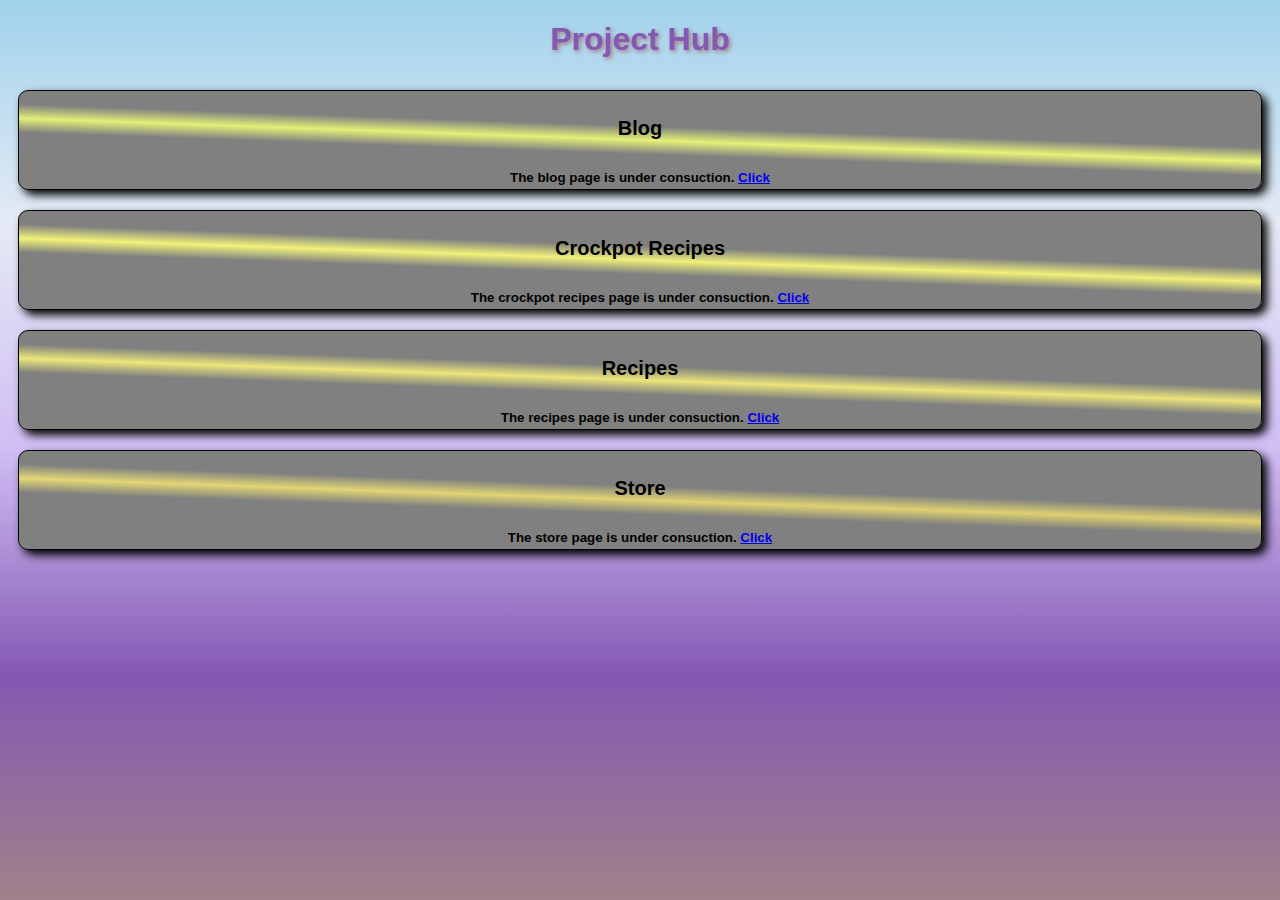
<file: index.html>
<!-- Dev Note: 
 1. Work on the Mobile View for site. 
 2. Add footer to pages with contact info.
 3. Update framework and version control for site.
 4. Add details to blog.html and post-1.html.
 -->
<!DOCTYPE html>
<html lang="en">

<head>
    <meta charset="UTF-8">
    <meta http-equiv="X-UA-Compatible" content="IE=edge">
    <meta name="viewport" content="width=device-width, initial-scale=1.0">
    <title>Project Hub | Home</title>
    <link rel="icon" type="image/x-icon" href="static/img/logo.png">
    <link rel="stylesheet" href="static/css/styles.css">
    <meta name="author" content="T.C. Brown">
    <meta name="description" content="Project Hub is a website that is dedicated to the sharing of projects and ideas.">
    <meta name="keywords" content="">
</head>

<body>

    <header>
        <h1>Project Hub</h1>
    </header>

    <main>

        <button id="blog-link" class="update-card message">
            <h2>Blog</h2>
            <p>The blog page is under consuction. <a href="temp/blog/blog.html">Click</a></p>
        </button>

        <button id="cp-link" class="update-card message">
            <h2>Crockpot Recipes</h2>
            <p>The crockpot recipes page is under consuction. <a href="temp/crockpot/crockpot.html">Click</a></p>
        </button>

        <button id="recipes-link" class="update-card message">
            <h2>Recipes</h2>
            <p>The recipes page is under consuction. <a href="temp/recipes/recipes.html">Click</a></p>
        </button>

        <button id="store-link" class="update-card message">
            <h2>Store</h2>
            <p>The store page is under consuction. <a href="temp/store/store.html">Click</a></p>
        </button>

    </main>

    <script src="static/js/script.js"></script>

</body>

</html>
</file>
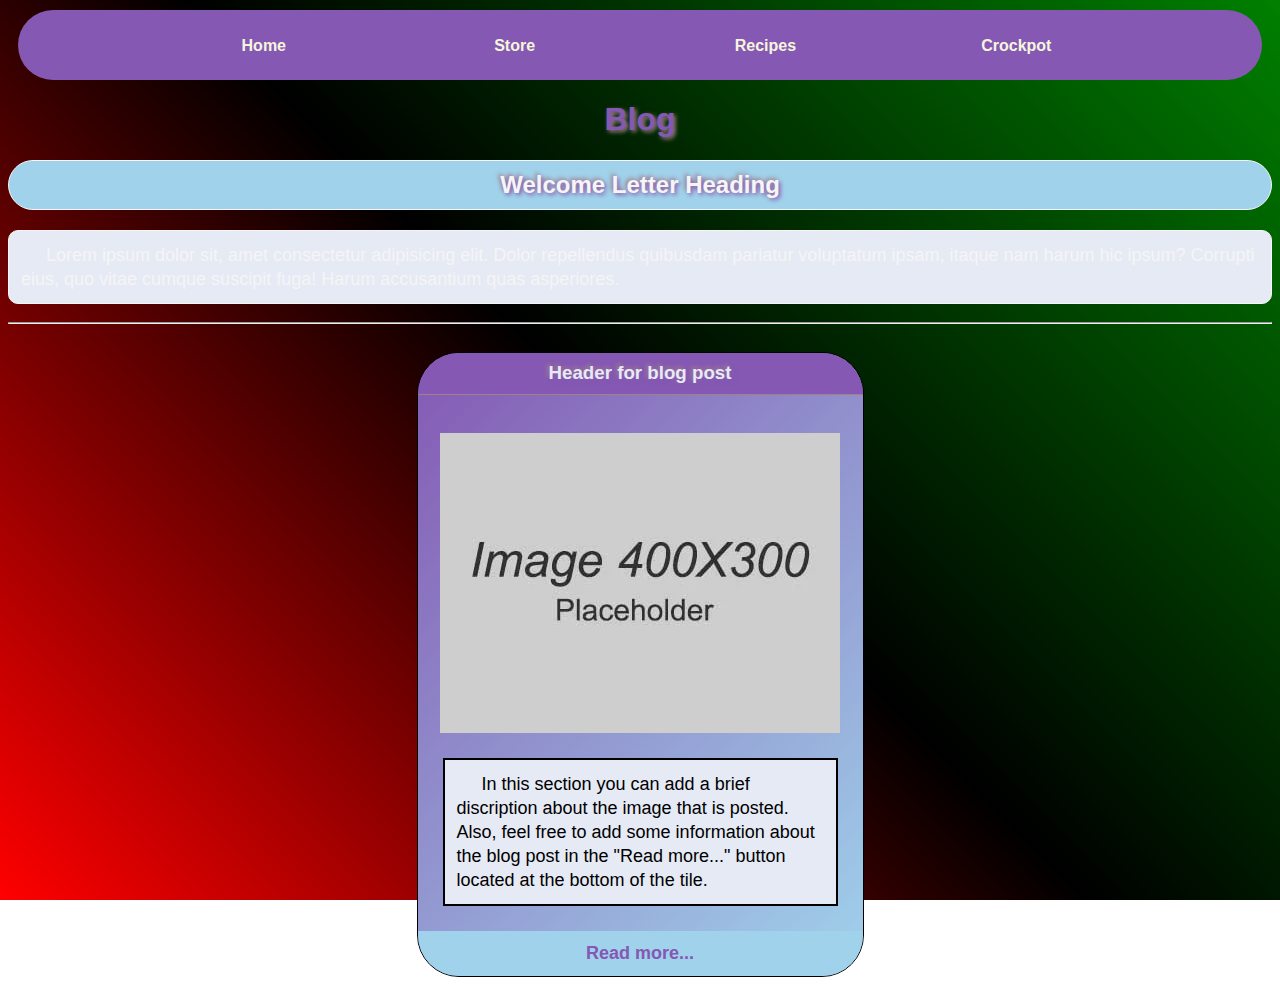
<file: temp/blog/blog.html>
<!DOCTYPE html>
<html lang="en">

<head>
    <meta charset="UTF-8">
    <meta http-equiv="X-UA-Compatible" content="IE=edge">
    <meta name="viewport" content="width=device-width, initial-scale=1.0">
    <title>Project Hub | Blog</title>
    <link rel="stylesheet" href="../../static/css/styles.css">
    <link rel="stylesheet" href="../../static/css/blog.css">
</head>

<body>
    <header>
        <nav class="nav-bar">
            <ul>
                <li><a href="../../index.html">Home</a></li>
                <li><a href="/temp/store/store.html">Store</a></li>
                <li><a href="/temp/recipes/recipes.html">Recipes</a></li>
                <li><a href="/temp/crockpot/crockpot.html">Crockpot</a></li>
            </ul>
        </nav>
    </header>

    <body>
        <h1>Blog</h1>
        <h2 class="welcome">Welcome Letter Heading</h2>
        <p class="welcome-letter">Lorem ipsum dolor sit, amet consectetur adipisicing elit. Dolor repellendus quibusdam
            pariatur voluptatum
            ipsam, itaque nam harum hic ipsum? Corrupti eius, quo vitae cumque suscipit fuga! Harum accusantium quas
            asperiores.</p>
        <hr>
        <main>
            <div class="post-container">
                <h3 class="post-header">Header for blog post</h3>
                <img class="post-img" src="../../static/img/placeholder.jpg" alt="error: image failed to load">
                <p class="post">In this section you can add a brief discription about the image that is posted. Also,
                    feel free to add some information about the blog post in the "Read more..." button located at the
                    bottom of the tile.
                </p>
                <button id="post-1">Read more...</button>
            </div>
        </main>
        <script src="../../static/js/script.js"></script>
    </body>

</html>
</file>
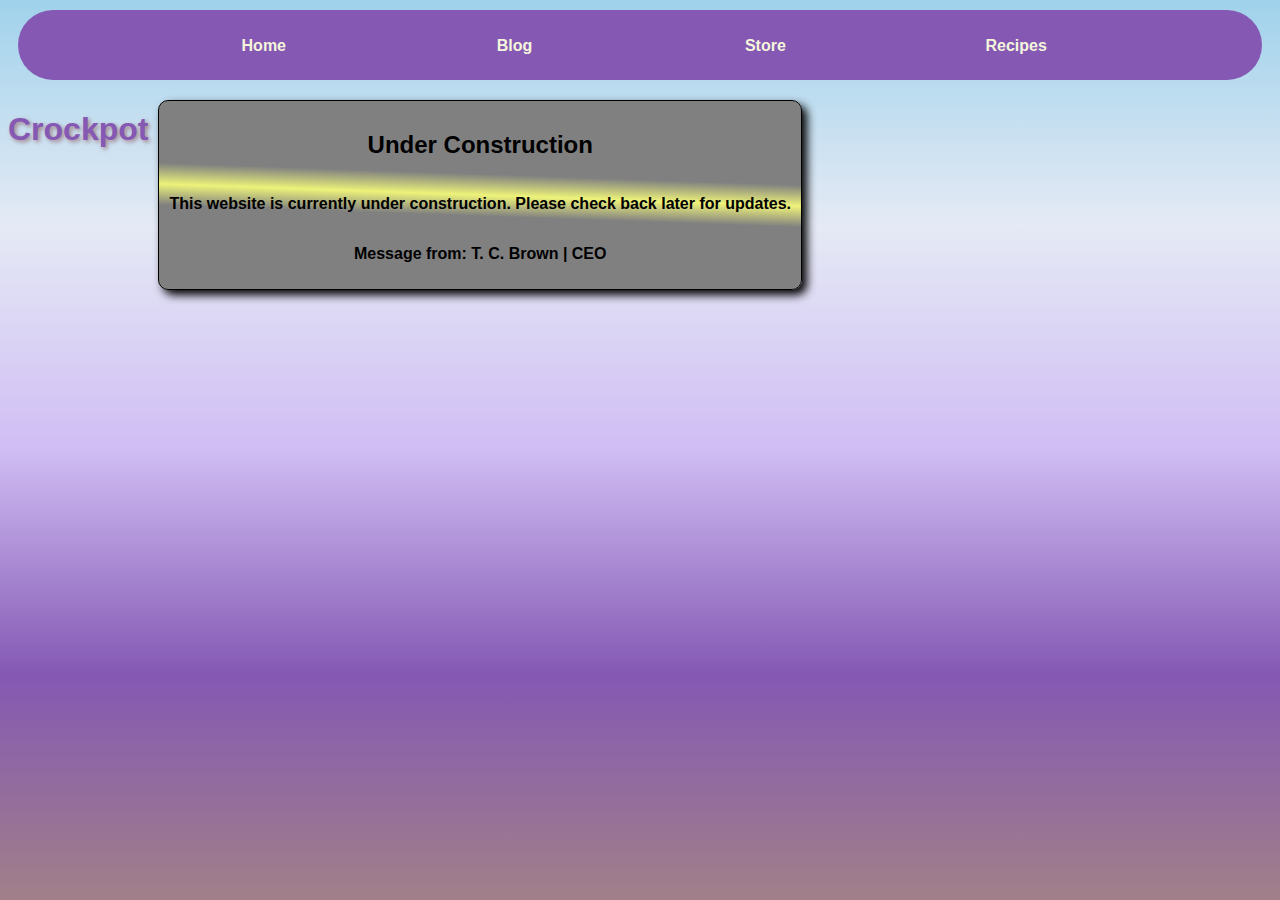
<file: temp/crockpot/crockpot.html>
<!DOCTYPE html>
<html lang="en">

<head>
    <meta charset="UTF-8">
    <meta http-equiv="X-UA-Compatible" content="IE=edge">
    <meta name="viewport" content="width=device-width, initial-scale=1.0">
    <title>Project Hub | Crockpot</title>
    <link rel="stylesheet" href="../../static/css/styles.css">
</head>

<body>
    <header>
        <nav class="nav-bar">
            <ul>
                <li><a href="../../index.html">Home</a></li>
                <li><a href="../blog/blog.html">Blog</a></li>
                <li><a href="../store/store.html">Store</a></li>
                <li><a href="../recipes/recipes.html">Recipes</a></li>
            </ul>
        </nav>
    </header>
    <main>
        <h1>Crockpot</h1>
        <div class="message">
            <h2>Under Construction</h2>
            <p>This website is currently under construction. Please check back later for updates.</p>
            <p>Message from: T. C. Brown | CEO</p>
        </div>
    </main>
</body>

</html>
</file>
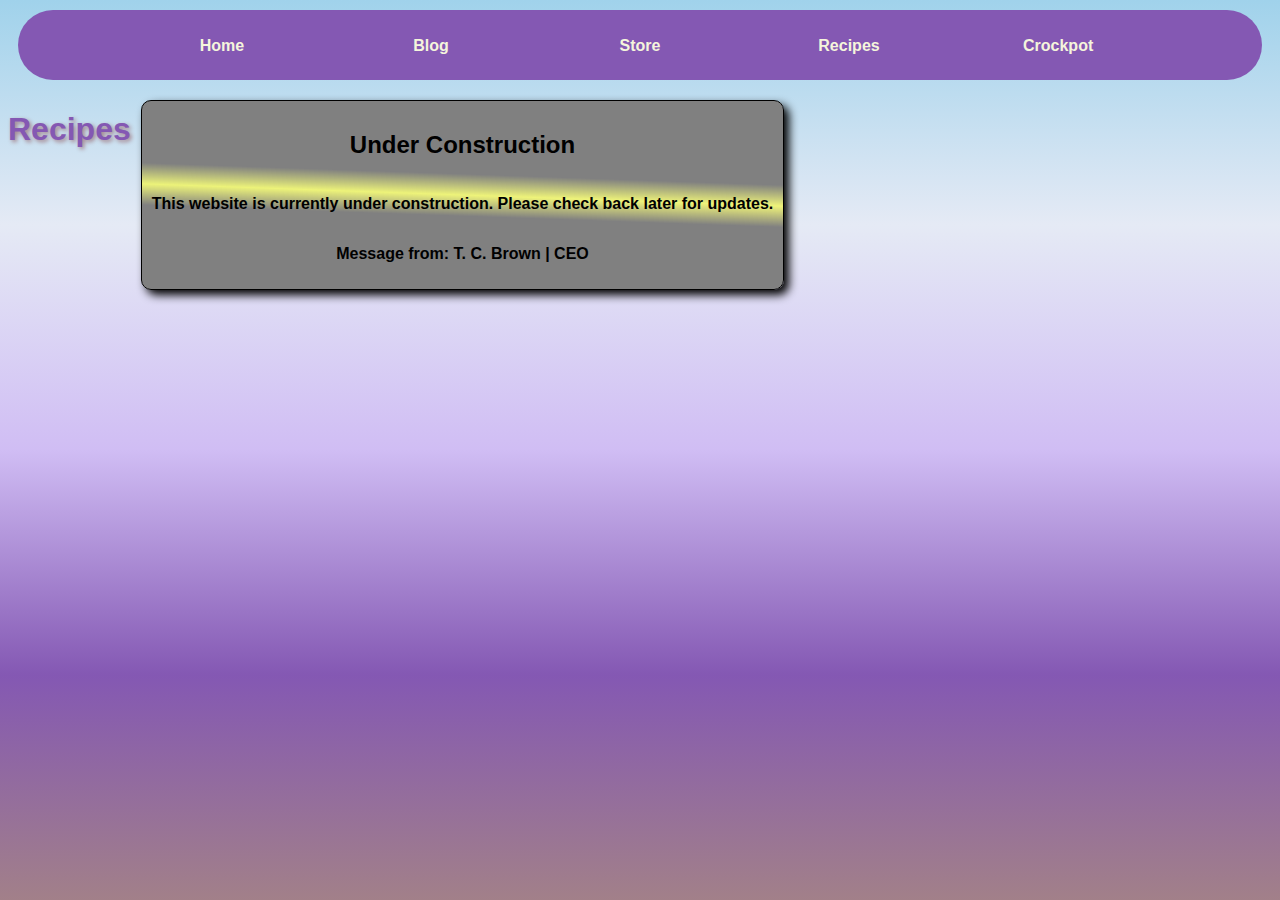
<file: temp/recipes/recipes.html>
<!DOCTYPE html>
<html lang="en">
<head>
    <meta charset="UTF-8">
    <meta http-equiv="X-UA-Compatible" content="IE=edge">
    <meta name="viewport" content="width=device-width, initial-scale=1.0">
    <title>Recipes</title>
    <link rel="stylesheet" href="../../static/css/styles.css">
</head>

<body>
    <header>
        <nav class="nav-bar">
            <ul>
                <li><a href="../../index.html">Home</a></li>
                <li><a href="../blog/blog.html">Blog</a></li>
                <li><a href="../store/store.html">Store</a></li>
                <li><a href="../recipes/recipes.html">Recipes</a></li>
                <li><a href="../crockpot/crockpot.html">Crockpot</a></li>
            </ul>
        </nav>
    </header>
    <main>
        <h1>Recipes</h1>
        <div class="message">
            <h2>Under Construction</h2>
            <p>This website is currently under construction. Please check back later for updates.</p>
            <p>Message from: T. C. Brown | CEO</p>
        </div>
    </main>
</body>

</html>
</file>
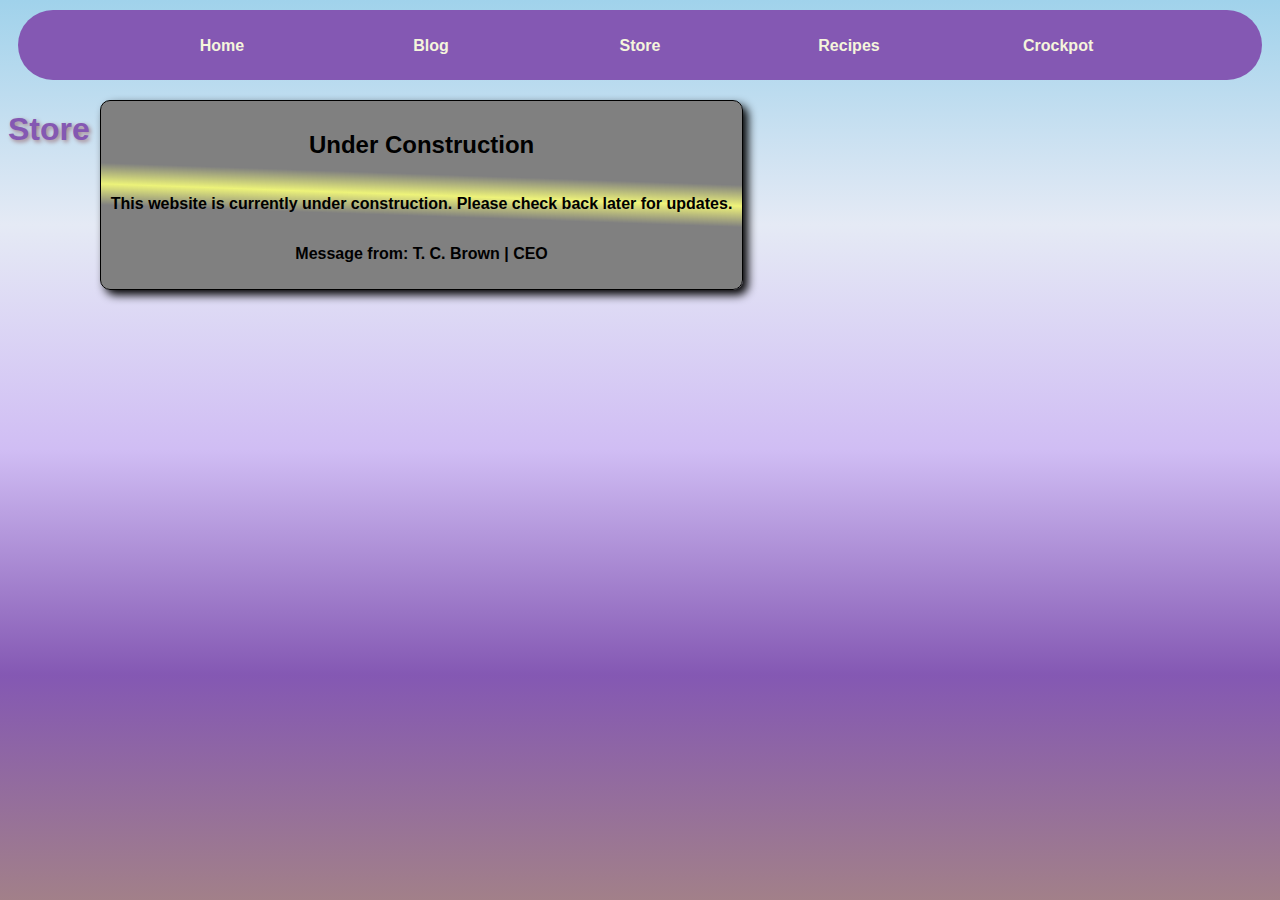
<file: temp/store/store.html>
<!DOCTYPE html>
<html lang="en">
<head>
    <meta charset="UTF-8">
    <meta http-equiv="X-UA-Compatible" content="IE=edge">
    <meta name="viewport" content="width=device-width, initial-scale=1.0">
    <title>Project Hub | Store</title>
    <link rel="stylesheet" href="../../static/css/styles.css">
</head>

<body>
    <header>
        <nav class="nav-bar">
            <ul>
                <li><a href="../../index.html">Home</a></li>
                <li><a href="../blog/blog.html">Blog</a></li>
                <li><a href="../store/store.html">Store</a></li>
                <li><a href="../recipes/recipes.html">Recipes</a></li>
                <li><a href="../crockpot/crockpot.html">Crockpot</a></li>
            </ul>
        </nav>
    </header>
    <main>
        <h1>Store</h1>
        <div class="message">
            <h2>Under Construction</h2>
            <p>This website is currently under construction. Please check back later for updates.</p>
            <p>Message from: T. C. Brown | CEO</p>
        </div>
    </main>
</body>

</html>
</file>
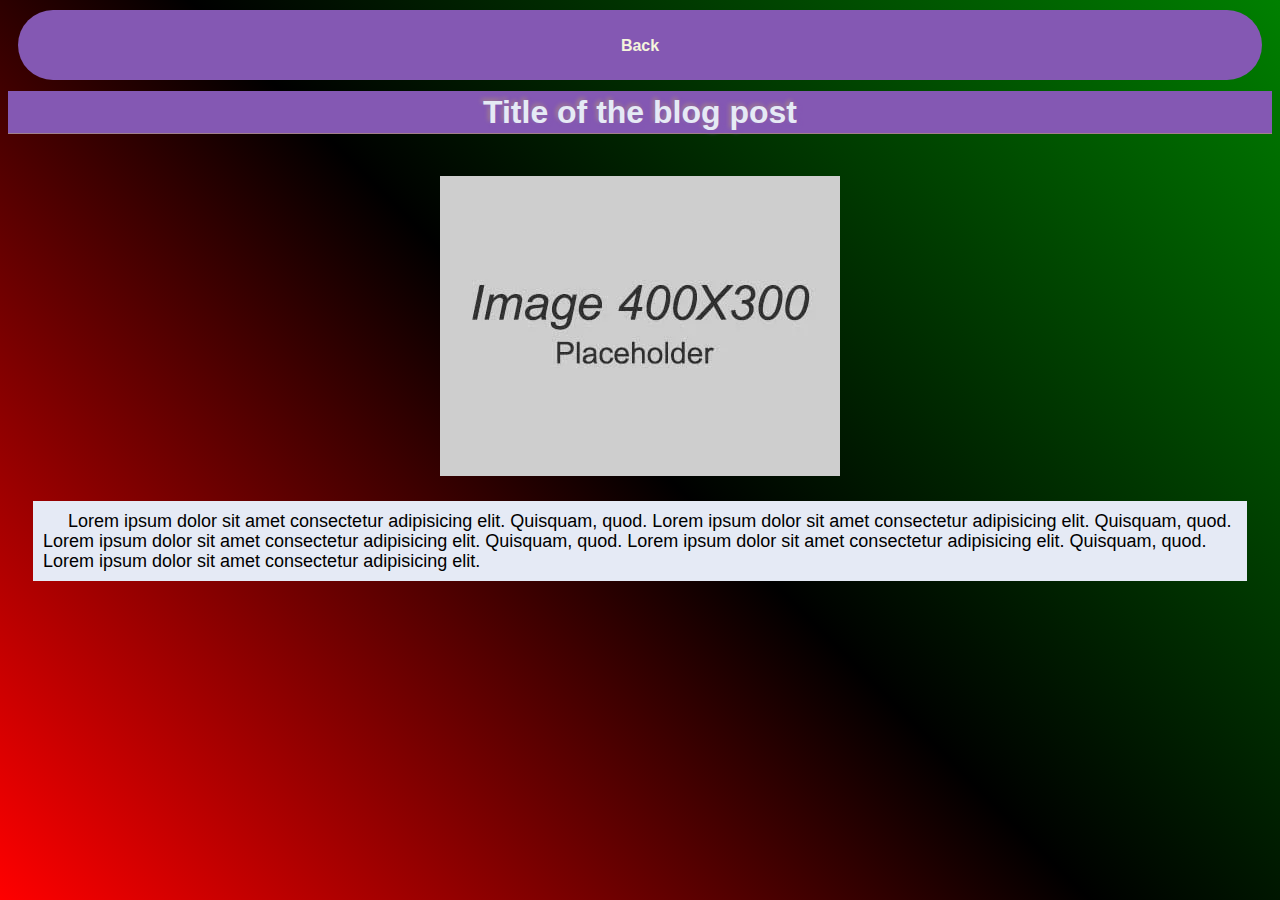
<file: temp/blog/post/post-1.html>
<!DOCTYPE html>
<html lang="en">

<head>
    <meta charset="UTF-8">
    <meta http-equiv="X-UA-Compatible" content="IE=edge">
    <meta name="viewport" content="width=device-width, initial-scale=1.0">
    <title>Project Hub | Blog > Post 1</title>
    <link rel="stylesheet" href="../../../static/css/styles.css">
    <link rel="stylesheet" href="../../../static/css/blog.css">
</head>

<body>
    <header>
        <nav class="nav-bar">
            <ul>
                <li><a href="../blog.html">Back</a></li>
            </ul>
        </nav>
    </header>

    <main>
        <h1 class="post-header">Title of the blog post</h1>
        <img src="../../../static/img/placeholder.jpg" alt="" class="post-img">
        <p class="post">Lorem ipsum dolor sit amet consectetur adipisicing elit. Quisquam, quod. Lorem ipsum dolor sit amet consectetur adipisicing elit. Quisquam, quod. Lorem ipsum dolor sit amet consectetur adipisicing elit. Quisquam, quod. Lorem ipsum dolor sit amet consectetur adipisicing elit. Quisquam, quod. Lorem ipsum dolor sit amet consectetur adipisicing elit.</p>
    </main>
    <script src="../../../static/js/script.js"></script>
</body>
</html>
</file>
<file: static/css/styles.css>
/* Primary Styles for pages */
html {
    background: linear-gradient(#a0d2eb/*Ice Cold*/, #e5eaf5/*Freeze Purple*/, #d0bdf4/*Med. Purpe*/, #8458b3/*Purple Rain*/, #a28089/*Heavy Purple*/) fixed;
    font-family: sans-serif;
    color: black;
}
/* Update Cards */
.update-card {
    display: flex;
    flex-direction: column;
    border: 2px solid #a0d2eb;
    padding: 20px;
    margin: 10px auto;
    text-align: center;
    height: 100px;
    background-color: #8458b3;
    border-radius: 10px;
    color: #e5eaf5;
    width: 100%;
    min-width: 400px;
}

.update-card a:hover {
    transform: scale(1.1) rotate(5deg) skew(5deg);
    transition: transform .5s ease-in-out;
    color: #f5f5dc;
}

/* Headings */

h1 {
    text-align: center;
    color: #8458b3;
    text-shadow: 2px 2px 4px #a28089;
}

/* Navigation bar */
.nav-bar {
    height: 50px;
    background-color: #8458b3;
    padding: 10px;
    margin: 10px;
    border-radius: 50px;
}

.nav-bar ul {
    list-style-type: none;
    display: flex;
    justify-content: space-evenly;
    height: 50px;
    align-items: center;
    transform: translateY(-15px);
    border-radius: 10px;
}

.nav-bar li {
    display: flex;
    height: 50px;
    width:70px;
    border-radius: 50px;
    align-items: center;
    justify-content: space-evenly;
    font-weight: bolder;
    font-family: sans-serif;
    transform: translateX(-20px);
}

.nav-bar li:hover { 
    transform: scale(1.3) translateX(-20px) rotate(-5deg);
    transition: transform .5s ease-in-out;
}

.nav-bar a {
    color: #f5f5dc;
    text-decoration: none;
}

.nav-bar a:hover {
    color: #d0bdf4;
}

/* Site Message */
.message {
    display: flex;
    flex-direction: column;
    border: none;
    padding: 10px;
    margin: 10px;
    text-align: center;
    background: linear-gradient(2deg, gray 40%, rgba(255, 255, 0, .5) 50%, gray 60%);
    color: black;
    font-weight: bold;
    border-radius: 10px;
    border: 1px solid black;
    box-shadow: 5px 5px 10px black;
}

/*---- Styles for Blog pages ----*/
main {
    display: flex;
    flex-wrap: wrap;
}

/* Welcome letter style */
.welcome {
    text-align: center;
    font-size: 24px;
    font-weight: bold;
    margin-top: 20px;
    border: 1px solid;
    background-color: #a0d2eb;
    border-radius: 42px;
    padding: 10px;
    text-shadow: 2px 2px 4px #8458b3, -2px -2px 4px #a28089;
}

/* Tile container for blog post */
.post-container {
    border: 1px solid black;
    margin: 20px auto;
    padding: 0px;
    border-radius: 42px;
    overflow: hidden;
    display: flex;
    flex-direction: column;
    max-width: 445px;
    background: linear-gradient(-45deg, #a0d2eb, #8458b3);
}
/* Paragraph style for blog post tile */
.post-container p {
    border: 2px solid;
    text-indent: 25px;
    line-height: 24px;
    padding: 12px;
    background-color: #e5eaf5;
}
/* Header style */
.post-header {
    border-bottom: 1px solid #a28089;
    background-color: #8458b3;
    color: #e5eaf5;
    text-align: center;
    width: 100%;
    height: 42px;
    align-content: center;
    transform: translateY(-20px);
    text-shadow: 2px 2px 4px #8458b3, -2px -2px 4px #a28089;
}
 /* Welcome Letter style */
 .welcome-letter {
    border: 1px solid;
    text-indent: 25px;
    line-height: 24px;
    padding: 12px;
    background-color: #e5eaf5;
    font-size: large;
    border-radius: 10px;
 }

 /* Image style */
.post-img {
    height: 300px;
    width: 400px;
    display: block;
    margin-left: auto;
    margin-right: auto;
}

.post {
    margin: 25px;
    background-color: #e5eaf5;
    padding: 10px;
    line-height: 20px;
    color: black;
    font-size: large;
    text-indent: 25px;
}
/* Button style */
#post-1 {
    border: none;
    font-weight: bold;
    background-color: #a0d2eb;
    color: #8458b3;
    height: 45px;
    font-size: large;
    width: 100%;
}

#read-more:hover {
    background-color: #d0bdf4;
}

#read-more:active {
    background-color: #e5eaf5;
}

#read-more:visited {
    background-color: #8458b3;
    color: #e5eaf5;
}
</file>
<file: static/css/blog.css>
html {
    background: linear-gradient(45deg, red, black, green);
    border-color: yellow;
    background-attachment: fixed;
    color: whitesmoke;
}
</file>
